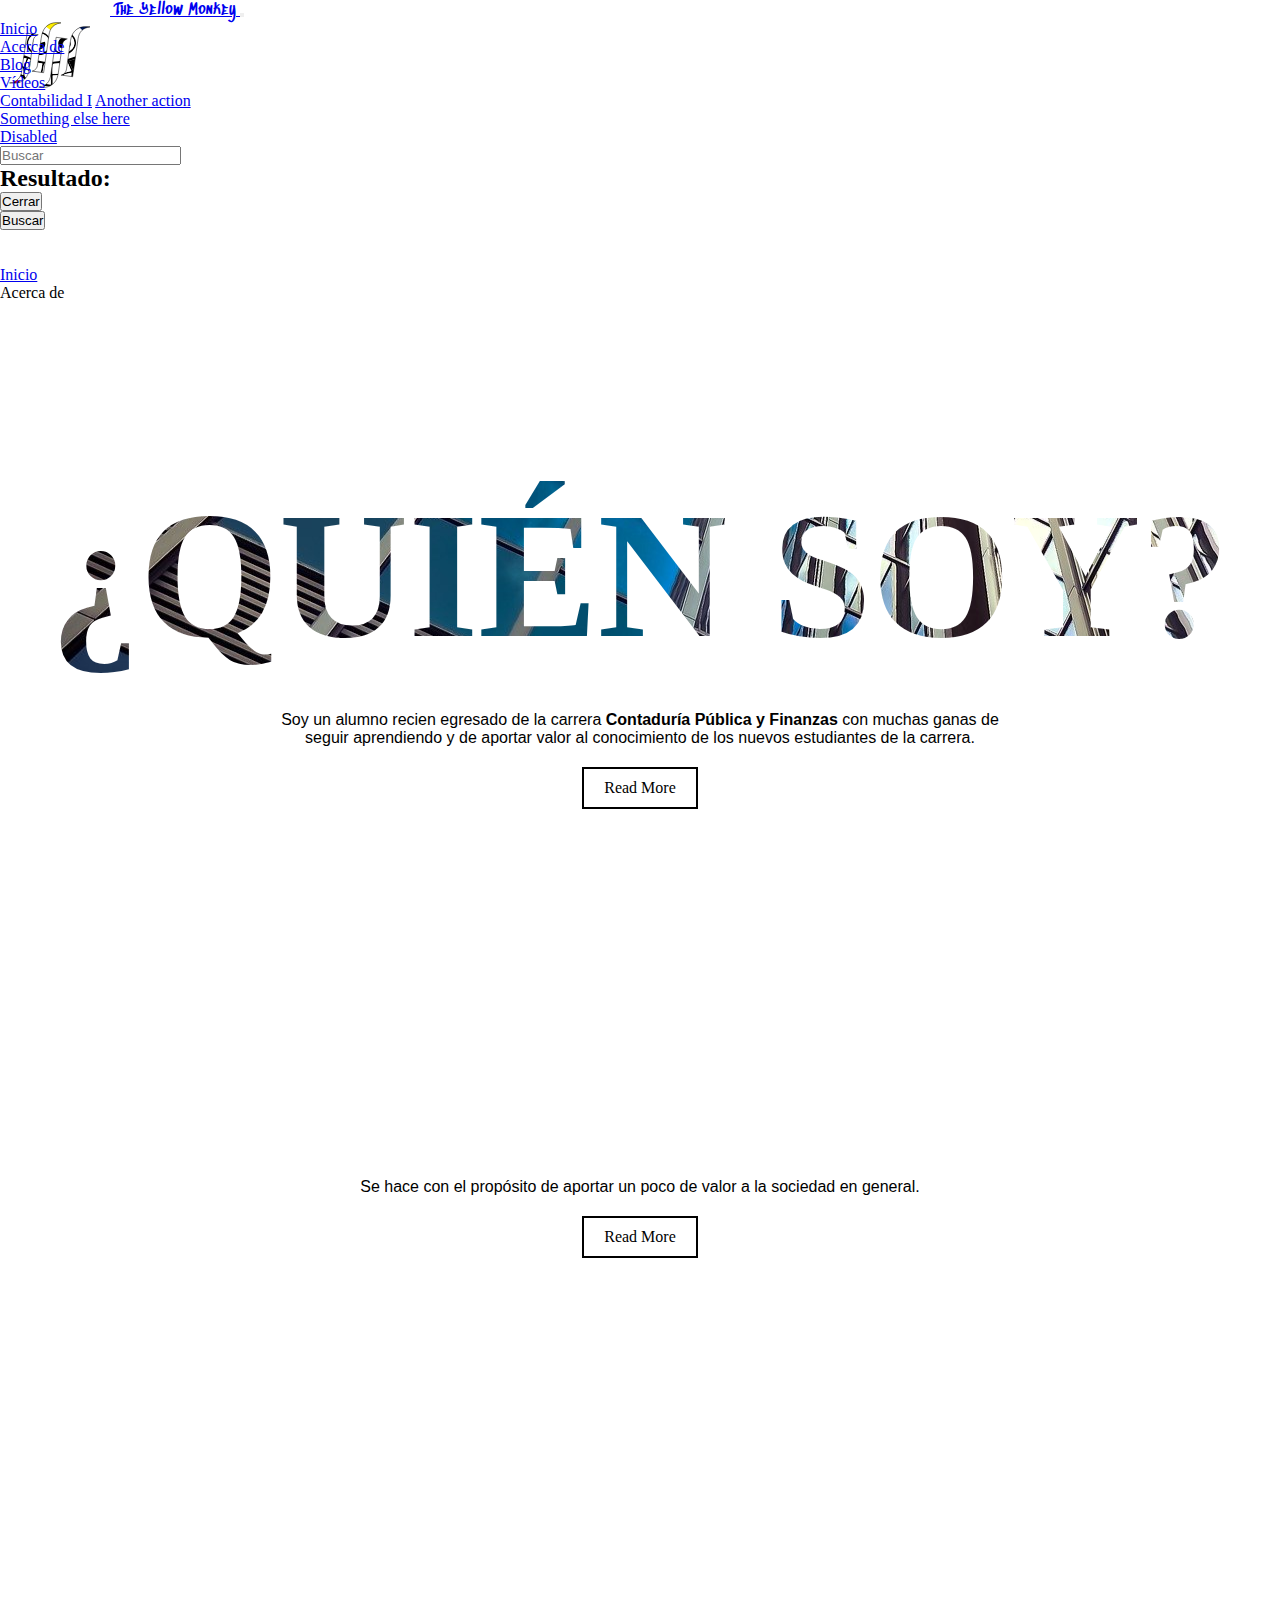
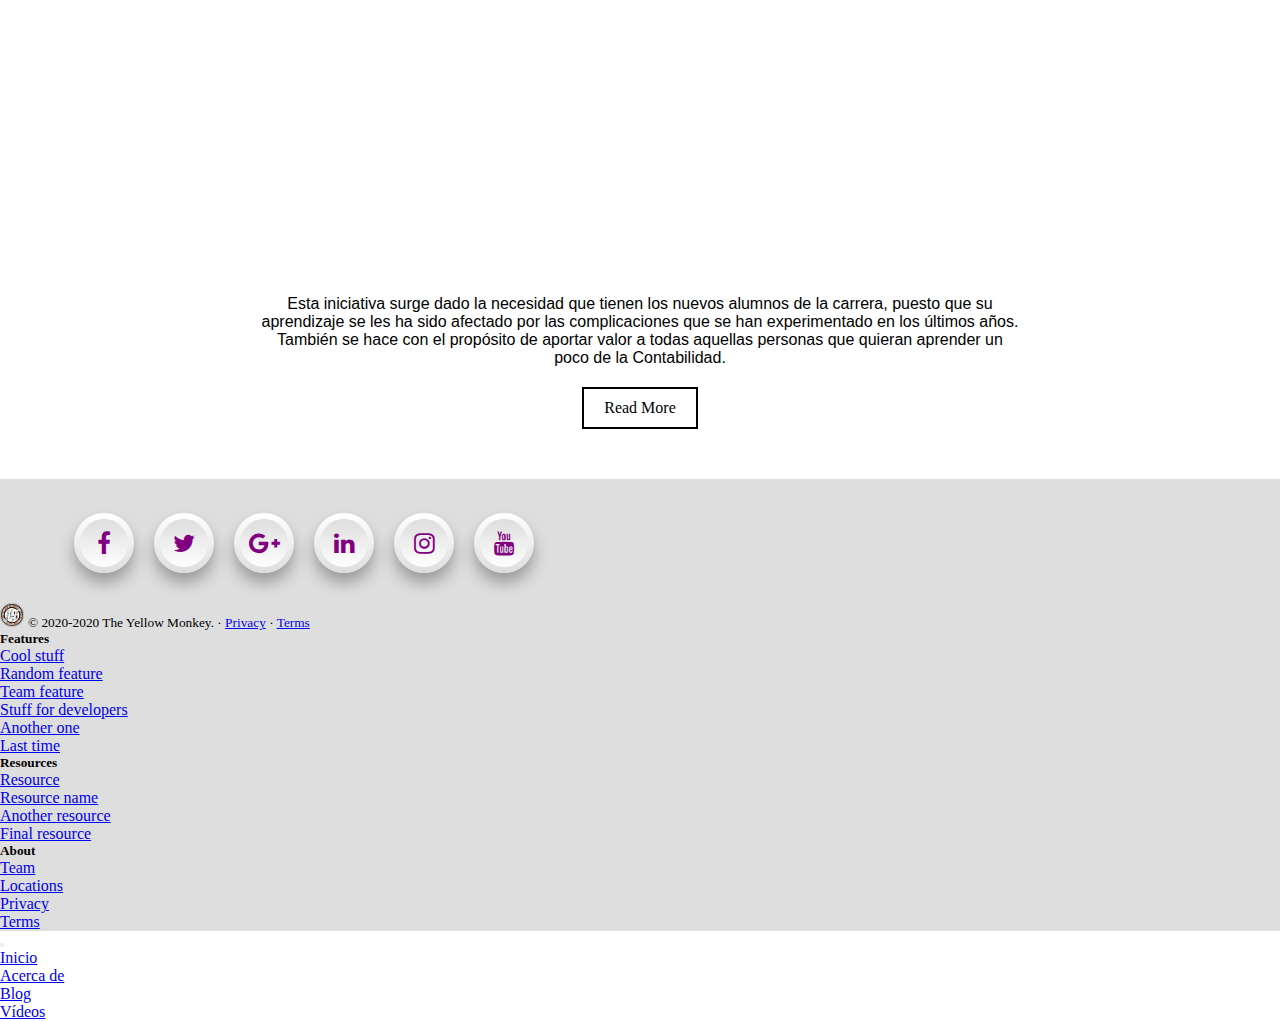
<file: docs/AcercaDe/index.html>
<!DOCTYPE html>
<html lang="es">
<head>
   <meta charset="utf-8">
    <meta name="viewport" content="width=device-width, initial-scale=1, shrink-to-fit=no">
    <meta name="description" content="">
    <meta name="author" content="Mark Otto, Jacob Thornton, and Bootstrap contributors">
    <meta name="generator" content="Jekyll v4.1.1">
  <title>The Yellow Monkey</title>



<!--CSS-->
<link rel="stylesheet" href="https://stackpath.bootstrapcdn.com/bootstrap/4.5.0/css/bootstrap.min.css" integrity="sha384-9aIt2nRpC12Uk9gS9baDl411NQApFmC26EwAOH8WgZl5MYYxFfc+NcPb1dKGj7Sk" crossorigin="anonymous">


  <link href="https://fonts.googleapis.com/css2?family=Audiowide&family=Bangers&family=Bebas+Neue&family=Cinzel+Decorative:wght@900&family=Fredoka+One&family=Germania+One&family=Hanalei&family=Herr+Von+Muellerhoff&family=Kristi&family=Major+Mono+Display&family=Monoton&family=Orbitron:wght@900&family=Petit+Formal+Script&family=Plaster&family=Yellowtail&display=swap" rel="stylesheet">
  <link rel="stylesheet" href="../../css/JSFuentes.css">

  <link href="https://fonts.googleapis.com/css2?family=Sedgwick+Ave+Display&display=swap" rel="stylesheet">


<!--Awesome CDN Bootstrap-->
<link rel="stylesheet" href="https://stackpath.bootstrapcdn.com/font-awesome/4.7.0/css/font-awesome.min.css">
<link rel="stylesheet" href="../../css/SocialIcons.css">

<!--Favicon rojo oscuro-->
  <!--<link rel="apple-touch-icon" sizes="180x180" href="favicons/FAVICON_JS/apple-touch-icon.png">
<link rel="icon" type="image/png" sizes="32x32" href="favicons/FAVICON_JS/favicon-32x32.png">
<link rel="icon" type="image/png" sizes="16x16" href="favicons/FAVICON_JS/favicon-16x16.png">
<link rel="manifest" href="favicons/FAVICON_JS/site.webmanifest">
<link rel="mask-icon" href="favicons/FAVICON_JS/safari-pinned-tab.svg" color="#5bbad5">
<meta name="msapplication-TileColor" content="#2d89ef">
<meta name="theme-color" content="#ffffff">-->



<!--Favicon rojo claro-->
<link rel="apple-touch-icon" sizes="180x180" href="../../favicons/apple-touch-icon.png">
<link rel="icon" type="image/png" sizes="32x32" href="../../favicons/favicon-32x32.png">
<link rel="icon" type="image/png" sizes="16x16" href="../../favicons/favicon-16x16.png">
<link rel="manifest" href="../../favicons/Favicon/site.webmanifest">
<link rel="mask-icon" href="../../favicons/safari-pinned-tab.svg" color="#f98301">
<link rel="shortcut icon" href="../../favicons/favicon.ico">
<meta name="msapplication-TileColor" content="#fbfbfb">
<meta name="msapplication-config" content="../../favicons/browserconfig.xml">
<meta name="theme-color" content="#000000">
<!--Favicon rojo claro-->
<!--<link rel="apple-touch-icon" sizes="180x180" href="../../favicons/FAVICON_JSACC/apple-touch-icon.png">
<link rel="icon" type="image/png" sizes="32x32" href="../../favicons/FAVICON_JSACC/favicon-32x32.png">
<link rel="icon" type="image/png" sizes="16x16" href="../../favicons/FAVICON_JSACC/favicon-16x16.png">
<link rel="manifest" href="../../favicons/FAVICON_JSACC/site.webmanifest">
<link rel="mask-icon" href="../../favicons/FAVICON_JSACC/safari-pinned-tab.svg" color="#5bbad5">
<link rel="shortcut icon" href="../../favicons/FAVICON_JSACC/favicon.ico">
<meta name="msapplication-TileColor" content="#ffc40d">
<meta name="msapplication-config" content="../../favicons/FAVICON_JSACC/browserconfig.xml">
<meta name="theme-color" content="#d5292f">-->

<link rel="stylesheet" type="text/css" href="../../css/BArriba.css">
<link rel="stylesheet" type="text/css" href="../../css/efectohoversobreimg.css">
<link rel="stylesheet" type="text/css" href="../../css/paralax.css">

</head>
<body>

<!-- Image and text -->
<header>  
<nav class="navbar navbar-expand-lg navbar-light fixed-top  bg-light">
  <a class="navbar-brand" href="#" onclick="msj()">
    <img src="../../svg/Icono-NavBar.svg" width="100" height="100" class="d-inline-block align-center" alt="" loading="lazy">
    <span class="textlogo16">The Yellow Monkey</span>
  </a>
  <button class="navbar-toggler" type="button" data-toggle="collapse" data-target="#navbarSupportedContent" aria-controls="navbarSupportedContent" aria-expanded="false" aria-label="Toggle navigation">
    <span class="navbar-toggler-icon"></span>
  </button>

  <div class="collapse navbar-collapse" id="navbarSupportedContent">
    <ul class="navbar-nav mr-auto">
      <li class="nav-item">
        <a class="nav-link" href="../../index.html">Inicio <span class="sr-only" >(current)</span></a>
      </li>
      <li class="nav-item active">
        <a class="nav-link" href="#">Acerca de</a>
      </li>
      <li class="nav-item">
        <a class="nav-link" href="../Error.html" onclick="msj()">Blog</a>
      </li>
      <li class="nav-item dropdown">
        <a class="nav-link dropdown-toggle" href="#" id="navbarDropdown" role="button" data-toggle="dropdown" aria-haspopup="true" aria-expanded="false">
          Vídeos
        </a>
        <div class="dropdown-menu" aria-labelledby="navbarDropdown">
          <a class="dropdown-item" href="../Videos/index.html">Contabilidad I</a>
          <a class="dropdown-item" href="#" onclick="msj()">Another action</a>
          <div class="dropdown-divider"></div>
          <a class="dropdown-item" href="#" onclick="msj()">Something else here</a>
        </div>
      </li>
      <li class="nav-item">
        <a class="nav-link disabled" href="#" tabindex="-1" aria-disabled="true" onclick="msj()">Disabled</a>
      </li>
    </ul>
    <form class="form-inline my-2 my-lg-0 dropdown">

      <input id="formulario1" class="form-control mr-sm-2 dropdown-toggle" type="search" placeholder="Buscar"  aria-label="Search">


  <div class="dropdown-menu" aria-labelledby="boton1">
                                                    <!--Inicio del Buscador -->
                                                <div class="container mt-5">
                                                  <h2>Resultado:</h2>
                                                    <ul id="resultado1">
                                                    </ul>                                                    
                                                </div>
                                                  <!--Fin del Buscador-->
  <button id="boton2" class="btn btn-outline-success my-2 my-sm-0" type="submit" aria-haspopup="false">Cerrar</button>
</div>
<button id="boton1" class="btn btn-outline-success my-2 my-sm-0" type="submit" data-toggle="dropdown" role="button" aria-haspopup="true" aria-expanded="false">Buscar</button>
    </form>
  </div>
</nav>
</header>






<div class="scrollTopCuadro" onclick="scrollToTop();">TOP
<div class="scrollTop" onclick="scrollToTop();">&#94</div></div>
<main>
<br><br>
<nav aria-label="breadcrumb">
  <ol class="breadcrumb">
    <li class="breadcrumb-item"><a href="../../index.html">Inicio</a></li>
    <li class="breadcrumb-item active" aria-current="page">Acerca de</li>
  </ol>
</nav>
<br><br><br><br><br>




<section>
  <div class="content">
    <h2 id="primero">¿Quién soy?</h2>
        <p>
          <span class="text-muted">
        Soy un alumno recien egresado de la carrera <b>Contaduría Pública y Finanzas</b> con muchas ganas de seguir aprendiendo y de aportar valor al conocimiento de los nuevos estudiantes de la carrera. 
          </span>
      </p>
  <a href="#">Read More</a>
  </div>
</section>

<section>
  <div class="content">
    <h2 id="segundo">Propósito</h2>
    <p>
      <span class="text-muted">
    Se hace con el propósito de aportar un poco de valor a la sociedad en general.
  </span>
  </p>
  <a href="#">Read More</a>
  </div>

</section>

<section>
  <div class="content">
    <h2 id="tercero">¿Para quienes?</h2>
    <p>
    <span class="text-muted">
    Esta iniciativa surge dado la necesidad que tienen los nuevos alumnos de la carrera, puesto que su aprendizaje se les ha sido afectado por las complicaciones que se han experimentado en los últimos años. También se hace con el propósito de aportar valor a todas aquellas personas que quieran aprender un poco de la Contabilidad.
  </span>
  </p>
  <a href="#">Read More</a>
  </div>

</section>
<!--
<section>
  <div class="content">
    <h2 id="cuarto">Sand</h2>
    <p>
    Lorem ipsum dolor sit amet, consectetur adipisicing elit. Nam assumenda ipsum veniam modi dicta perferendis ex placeat quaerat, voluptates. Officiis blanditiis sit obcaecati, et, doloremque quibusdam ex repellendus odit! Dicta facilis adipisci et, ab alias nam dolorem veritatis ut eius, aliquam quasi possimus enim iure sit vel hic delectus necessitatibus. Quisquam minus repellat, architecto, impedit officiis asperiores quos unde mollitia minima esse, facilis quasi dolorum. Modi enim, eligendi quos voluptatem natus saepe corporis ipsa, in ex, reprehenderit asperiores aliquam nihil. Provident expedita voluptatem quos modi ea impedit perspiciatis quasi? Cum tempora adipisci qui, dolore sit maxime officia pariatur rerum dicta.
  </p>
  <a href="#">Read More</a>
  </div>

</section>-->









<!-- FOOTER -->
 <div class="container marketing">
  <footer class="pt-4 my-md-5 pt-md-5 border-top">
    <div class="social-container">
              <!--<ul>
              <a href="#" onclick="msj()"><i class="fab fa-facebook-square" width="50" height="50"></i></a>
              <a href="#" onclick="msj()"><i class="fab fa-instagram"></i></a>
              <a href="#" onclick="msj()"><i class="fab fa-twitter"></i></a>
              <a href="#" onclick="msj()"><i class="fab fa-youtube"></i></a>
              <a href="#" onclick="msj()"><i class="fab fa-linkedin"></i></a>
              </ul>-->
 

    <ul>
      <li><a href="https://www.facebook.com/The-Yellow-MK-103969758107780"><i class="fa fa-facebook" aria-hidden="true"></i></a></li>
      <li><a href="" onclick="msj()"><i class="fa fa-twitter" aria-hidden="true"></i></a></li>
      <li><a href="" onclick="msj()"><i class="fa fa-google-plus" aria-hidden="true"></i></a></li>
      <li><a href="https://www.linkedin.com/in/the-yellow-mk-4135561b8"><i class="fa fa-linkedin" aria-hidden="true"></i></a></li>
      <li><a href="" onclick="msj()"><i class="fa fa-instagram" aria-hidden="true"></i></a></li>
      <li><a href="https://www.youtube.com/channel/UCnmsqh92RLwEdmntA5XnnMQ?view_as=subscriber"><i class="fa fa-youtube" aria-hidden="true"></i></a></li>
    </ul>
        </div>
    <div class="row">
      <div class="col-12 col-md">
        <img class="mb-2" src="../../img/IconoNAv.png" alt="" width="24" height="24">
        <small class="d-block mb-3 text-muted">&copy; 2020-2020 The Yellow Monkey. &middot; <a href="#">Privacy</a> &middot; <a href="#">Terms</a></small>
      </div>
      <div class="col-6 col-md">
        <h5>Features</h5>
        <ul class="list-unstyled text-small">
          <li><a class="text-muted" href="#">Cool stuff</a></li>
          <li><a class="text-muted" href="#">Random feature</a></li>
          <li><a class="text-muted" href="#">Team feature</a></li>
          <li><a class="text-muted" href="#">Stuff for developers</a></li>
          <li><a class="text-muted" href="#">Another one</a></li>
          <li><a class="text-muted" href="#">Last time</a></li>
        </ul>
      </div>
      <div class="col-6 col-md">
        <h5>Resources</h5>
        <ul class="list-unstyled text-small">
          <li><a class="text-muted" href="#">Resource</a></li>
          <li><a class="text-muted" href="#">Resource name</a></li>
          <li><a class="text-muted" href="#">Another resource</a></li>
          <li><a class="text-muted" href="#">Final resource</a></li>
        </ul>
      </div>
      <div class="col-6 col-md">
        <h5>About</h5>
        <ul class="list-unstyled text-small">
          <li><a class="text-muted" href="#">Team</a></li>
          <li><a class="text-muted" href="#">Locations</a></li>
          <li><a class="text-muted" href="#">Privacy</a></li>
          <li><a class="text-muted" href="#">Terms</a></li>
        </ul>
      </div>
    </div>
  </footer>
  </div>
</main>
<nav class="navbar navbar-expand navbar-dark bg-dark">
  <button class="navbar-toggler" type="button" data-toggle="collapse" data-target="#navbarsExample02" aria-controls="navbarsExample02" aria-expanded="false" aria-label="Toggle navigation">
    <span class="navbar-toggler-icon"></span>
  </button>

  <div class="collapse navbar-collapse" id="navbarsExample02">
    <ul class="navbar-nav mr-auto">
      <li class="nav-item active">
        <a class="nav-link" href="../../index.html">Inicio<span class="sr-only">(current)</span></a>
      </li>
      <li class="nav-item">
        <a class="nav-link" href="#">Acerca de</a>
      </li>
      <li class="nav-item">
        <a class="nav-link" href="../Error.html" onclick="msj()">Blog</a>
      </li>
      <li class="nav-item">
        <a class="nav-link" href="../Videos/index.html">Vídeos</a> <!--tabindex="-1" para ver el boton presiondo-->
      </li>
    </ul>
  </div>
</nav>
<script src="https://code.jquery.com/jquery-3.5.1.slim.min.js" integrity="sha384-DfXdz2htPH0lsSSs5nCTpuj/zy4C+OGpamoFVy38MVBnE+IbbVYUew+OrCXaRkfj" crossorigin="anonymous"></script>
<script src="https://cdn.jsdelivr.net/npm/popper.js@1.16.0/dist/umd/popper.min.js" integrity="sha384-Q6E9RHvbIyZFJoft+2mJbHaEWldlvI9IOYy5n3zV9zzTtmI3UksdQRVvoxMfooAo" crossorigin="anonymous"></script>
<script src="https://stackpath.bootstrapcdn.com/bootstrap/4.5.0/js/bootstrap.min.js" integrity="sha384-OgVRvuATP1z7JjHLkuOU7Xw704+h835Lr+6QL9UvYjZE3Ipu6Tp75j7Bh/kR0JKI" crossorigin="anonymous"></script>



<script type="text/javascript" src="../../js/init.js"> </script>
<script type="text/javascript" src="../../js/BArriba.js"> </script>
<script type="text/javascript" src="../../js/Buscador.js"> </script>
</body>
</html>
</file>
<file: css/JSFuentes.css>
nav a img{
	padding-top: 20px;
margin-top: -50px;
margin-bottom: -80px;
margin-right: 10px;
}

/*.textlogo16{
	color:red;
}*/
.textlogo1{
font-family: 'Audiowide', cursive;
}
.textlogo2{
font-family: 'Bangers', cursive;
}
.textlogo3{
font-family: 'Bebas Neue', cursive;
}
.textlogo4{

font-family: 'Cinzel Decorative', cursive;
}
.textlogo5{
font-family: 'Fredoka One', cursive;
}
.textlogo6{
font-family: 'Germania One', cursive;
}
.textlogo7{
font-family: 'Hanalei', cursive;
}
.textlogo8{
font-family: 'Herr Von Muellerhoff', cursive;
}
.textlogo9{

font-family: 'Kristi', cursive;
}
.textlogo10{
font-family: 'Major Mono Display', monospace;
}
.textlogo11{
font-family: 'Monoton', cursive;
}
.textlogo12{
font-family: 'Orbitron', sans-serif;
}
.textlogo13{
font-family: 'Petit Formal Script', cursive;
}
.textlogo14{
font-family: 'Plaster', cursive;
}
.textlogo15{
font-family: 'Yellowtail', cursive;
}

.textlogo16{
font-family: 'Sedgwick Ave Display', cursive;
}

.textlogo17{
font-family: 'Roboto', sans-serif;
}

.TextoSlider{
font-family: 'Roboto', sans-serif !important;
}
.TextoSlider h1{
	font-style: bold;
}
</file>
<file: css/SocialIcons.css>
.social-container{
	margin: 0;
	padding: 0;
	background: transparent; /*original #dedede*/
	margin-left: 5%;
	margin-right: 5%;
	padding-top: 5%;
	width: 100%;
	float: center;

}


.pt-4{
	background: #dedede !important; 
}


.social-container ul{
	position: relative;
	top: 50%;
	left:50%;
	transform: translate(-50%,-50%);
	margin: 0;
	padding: 0;
	display: flex;
}

.social-container ul li {
	list-style: none;
}

.social-container ul li a {
	position: relative;
	width: 30px;
	height: 30px;
	display: block;
	text-align:center;
	margin: 0 10px;
	border-radius: 50%;
	padding: 6px;			/*ojo1*/
	box-sizing: border-box;
	text-decoration: none;
	box-shadow: 0 10px 15px rgb(0,0,0,0.3);
	background:linear-gradient(0deg, #ddd, #fff);
	transition:.5s;
}



.social-container ul li a:hover {
	box-shadow: 0 2px 5px  rgba(0,0,0,0.3);
}

.social-container ul li a .fa{
	width:100%;
	height:100%;
	display: block;
	background:linear-gradient(0deg, #fff, #ddd);
	border-radius: 50%;
	line-height: calc(30px - 12px); /*ojo1*/
	font-size: 12px;
	color:purple; /*Cambia el color de los íconos original #262626*/
	transition: .5s;
}

.social-container ul li:nth-child(1) a:hover .fa{
	color:#3b5998;
}
.social-container ul li:nth-child(2) a:hover .fa{
	color:#00aced;
}
.social-container ul li:nth-child(3) a:hover .fa{
	color:#dd4b39;
}
.social-container ul li:nth-child(4) a:hover .fa{
	color:#007bb6;
}
.social-container ul li:nth-child(5) a:hover .fa{
	color:#bc2a8d;
}
.social-container ul li:nth-child(6) a:hover .fa{
	color:#bb0000;
}

@media (min-width: 48em) {

	.social-container{
	margin: 0;
	padding: 0;
	background: transparent; /*original #dedede*/
	margin-left: 5%;
	margin-right: 5%;	
	padding-top: 5%;
	width: 45%;
	/*margin-left: 55%;*/ /*los ubica a la izquierda laptop*/

}


 .social-container ul li a {
	position: relative;
	width: 60px;
	height: 60px;
	display: block;
	text-align:center;
	margin: 0 10px;
	border-radius: 50%;
	padding: 6px;			/*ojo1*/
	box-sizing: border-box;
	text-decoration: none;
	box-shadow: 0 10px 15px rgb(0,0,0,0.3);
	background:linear-gradient(0deg, #ddd, #fff);
	transition:.5s;
}

.social-container ul li a .fa{
	width:100%;
	height:100%;
	display: block;
	background:linear-gradient(0deg, #fff, #ddd);
	border-radius: 50%;
	line-height: calc(60px - 12px); /*ojo1*/
	font-size: 24px;
	/*color:#262626;*/ /*Cambia el color de los íconos*/
	transition: .5s;
}
}
</file>
<file: css/BArriba.css>
/*@import url('https://fonts-googleapis.com/css2?family=Poppins:wght@200;300;400;500;600;700;800;900&display:swap');

*/



.scrollTopCuadro{
	position: fixed;
	bottom: 800px;
	left: 2px;
	width: 50px;
	height: 50px;
	background:black;
	border-radius: 0;
	background-size: 40px;
	background-position: center;
	background-repeat: no-repeat;
	cursor: pointer;
	z-index: 100000;
	visibility: hidden;
	opacity: 0;
	transition: 0.5%;

	text-decoration: none;
	text-align:center;
	font-weight: 0;
	line-height: 50px;
	color: white;
	font-size: 10px;
}
.scrollTop{
	position: fixed;
	bottom: 800px;
	left: 14px;
	width: 25px;
	height: 25px;
	background: white;/*#fff url(../img/TOP3.png1);*/
	border-radius: 50%;
	background-size: 40px;
	background-position: center;
	background-repeat: no-repeat;
	cursor: pointer;
	z-index: 100000;
	visibility: hidden;
	opacity: 0;
	transition: 0.5%;

	text-decoration: none;
	text-align:center;
	font-weight: bold;
	line-height: 30px;
	color: black;
	font-size: 20px;
	
}

.scrollTop.active{
	bottom: 220px;
	visibility: visible;
	opacity: 1;

}

.scrollTopCuadro.active{
	bottom: 200px;
	visibility: visible;
	opacity: 1;
	padding-top: 15px;
}

.scrollTopCuadro:hover {
	background: white;
	color:black;
}

.scrollTopCuadro:hover .scrollTop{
	background: black;
	color:white;
}
</file>
<file: css/efectohoversobreimg.css>
div#imagen{
	width: 100%;
	height: 100%;
	margin: 0px;
					/*se le quito el "background-image: url();" y se le añadio position: relative;"***/
	position: relative;
			}

div#info{
	position: absolute;
	overflow: hidden;
	width: 100%;
	height: 100%;
	background-color: rgba(31,31,31, 0.9);
	-webkit-transition:opacity 0.2s;
	opacity: 0;
	top: 0;											/*Esto fue añadido del còdigo original***/
}

div#imagen:hover div#info{
	opacity: 0.5;
}

p#headline{
	position: absolute;
	margin-top: 5%;
	-webkit-transition:margin 0.5s;
	margin-left: -15%;
	font-size: 1.5em;
	color: white;
}
div#imagen:hover p#headline{
	margin-left: 15%;

}

p#info2{
	position:absolute;
	width: 100%;
	text-align:center;
	-webkit-transition:margin 0.8s;
	margin-top: 40%;
	color: white;
}
div#imagen:hover p#info2{
	margin-top: 35%;
}
</file>
<file: css/paralax.css>
/*@import url('https://fonts.googleapis.com/css?family=Pop pins:400,500,600,700,800,900&display=swap');*/

*{
	margin:0;
	padding: 0;
	box-sizing: border-box;
	outline: none;
	/*font-family: 'Poppins', sans-serif;*/

}

section
{
	position: relative;
	width: 100%
	min-height:100vh;
	display: flex;
	justify-content: center;
	align-items: center;
	padding: 50px 0;
}

section .content 
{
	text-align: center;
}

section .content h2
{
	font-size: 14vw; /*24*/
	text-transform: uppercase;
	font-weight: 900;
	line-height: 1.5em;/*1em*/
	-webkit-background-clip: text;
	-webkit-text-fill-color: transparent;
	background-attachment: fixed;
}

#primero
{
	background-image: url(../img/16.jpg);
	
}
#segundo
{
	background-image: url(../img/15.jpg);
}
#tercero/*section:nth-child(3) .content h2*/
{
	background-image: url(../img/17.jpg);
}
#cuarto
{
	background-image: url(../img/11.jpg);
}




section .content p
{
	max-width: 800px;
	margin: 0 auto;
	padding: 0 20px;
	font-family: 'Poppins', sans-serif;
}

section .content a
{
	display: inline-block;
	padding: 10px 20px;
	border: 2px solid #000;
	text-decoration: none;
	color: #000;
	margin-top: 20px;

}
</file>
